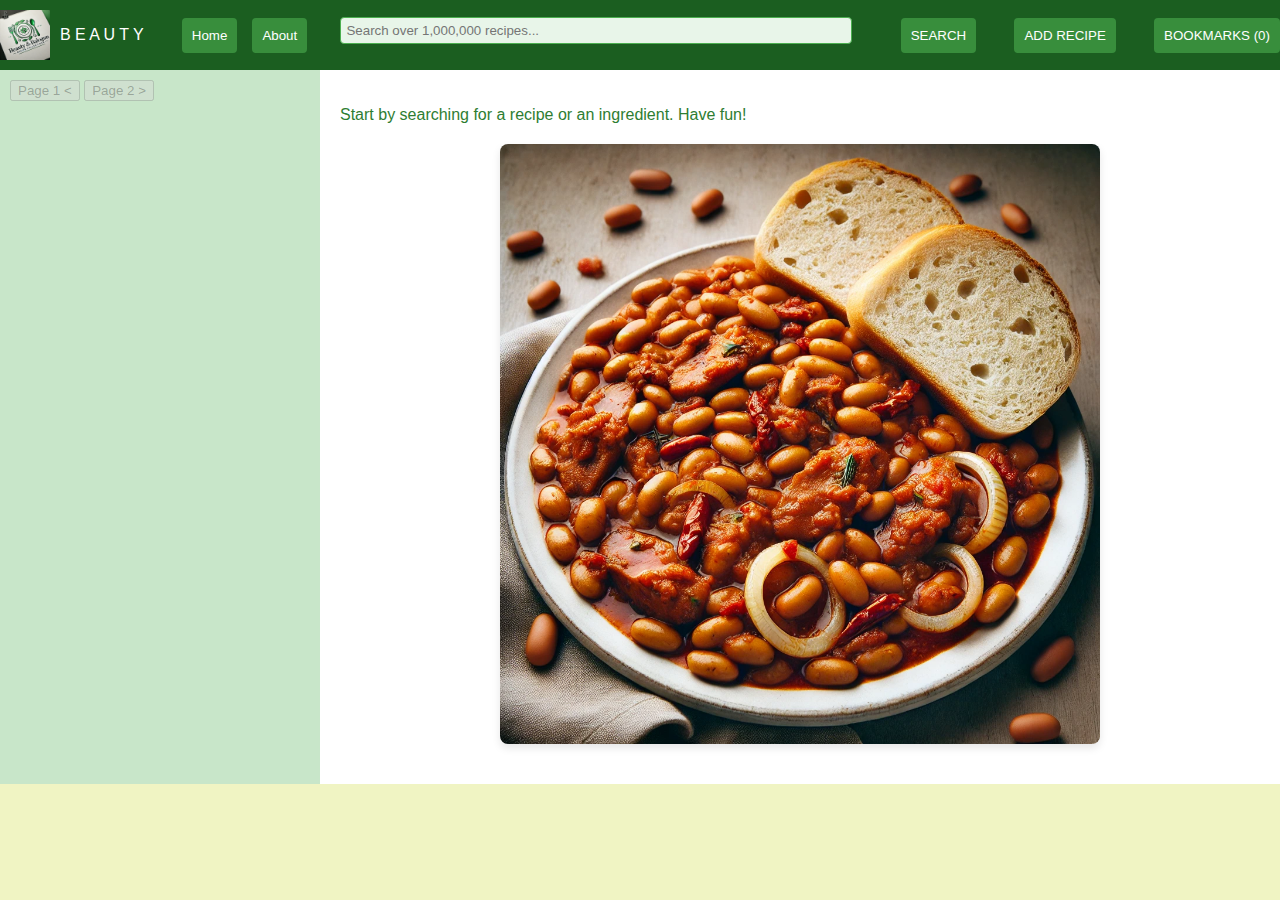
<file: 02-JAVASCRIPT-PROJECT 2/index.html>
<!DOCTYPE html>
<html lang="en">
<head>
    <meta charset="UTF-8">
    <meta name="viewport" content="width=device-width, initial-scale=1.0">
    <title>Recipe App</title>
    <link rel="stylesheet" href="styles.css">
</head>
<body>
    <header>
       
            <!-- <div style="display: flex; align-items: center;">
                <img src="logo2.webp" alt="Beauty and Balogun Recipe Collections Logo" class="rotating-logo" style="height: 50px; margin-right: 10px;">
                
                <h1 class="scrolling-text">B E A U T Y & B A L O G U N</h1>
                <h1>forkify</h1> -->

                <div style="display: flex; align-items: center;">
                    <img src="logo2.webp" alt="Beauty and Balogun Recipe Collections Logo" class="rotating-logo" style="height: 50px; margin-right: 10px;">
                    <div class="scrolling-text-container">
                        <div class="scrolling-text">B E A U T Y </div>
                    </div>
        
        </div>
        <nav>    
            <button id="home-button" onclick="goToHome()">Home</button>
            <button id="about-button" onclick="goToAbout()">About</button>
        </nav>

        <input type="text" id="search" placeholder="Search over 1,000,000 recipes...">
        <button id="search-button">SEARCH</button>
        <a href="recipe.html"><button id="add-recipe-button">ADD RECIPE</button></a>
        <div class="bookmark-container">
            <button id="bookmarks-button" onclick="toggleBookmarkDropdown()">BOOKMARKS (<span id="bookmark-count">0</span>)</button>
            <ul id="bookmark-dropdown" class="hidden"></ul>
        </div>

        
    </header>
    <div id="container">
        <aside id="sidebar">
            <ul id="recipe-list"></ul>
            <div id="pagination">
                <button id="prev-button" onclick="prevPage()">Page 1 &lt;</button>
                <button id="next-button" onclick="nextPage()">Page 2 &gt;</button>
            </div>
        </aside>
        <main id="recipe-detail">
            <p>Start by searching for a recipe or an ingredient. Have fun!</p>

            <div id="intro-carousel" class="carousel">
                <img class="carousel-image" src="beans and bread-1.webp" alt="First Dish">
                <img class="carousel-image" src="egusi and pounded yam-22.webp" alt="Second Dish">
                <img class="carousel-image" src="fried rice image-3.webp" alt="Third Dish">
                <img class="carousel-image" src="golden rice-4.webp" alt="Fourth Dish">
                <img class="carousel-image" src="crayfish rice-5.webp" alt="Fifth Dish">
            </div>
        </main>
    </div>
    

   <script>
document.addEventListener("DOMContentLoaded", function() {
    setupCarousel();
    loadRecipes();
    loadBookmarks();
    updateBookmarkCount();
});

let recipes = JSON.parse(localStorage.getItem('recipes')) || [];
let bookmarks = JSON.parse(localStorage.getItem('bookmarks')) || [];
const itemsPerPage = 10;
let currentPage = 1;
let filteredRecipes = recipes;

function setupCarousel() {
    let carouselImages = document.querySelectorAll('.carousel-image');
    let currentImageIndex = 0;

    function showNextImage() {
        carouselImages[currentImageIndex].classList.remove('active');
        currentImageIndex = (currentImageIndex + 1) % carouselImages.length;
        carouselImages[currentImageIndex].classList.add('active');
    }

    carouselImages[currentImageIndex].classList.add('active');
    setInterval(showNextImage, 3000);
}

function loadRecipes() {
    const recipeList = document.getElementById('recipe-list');
    recipeList.innerHTML = '';
    filteredRecipes.sort((a, b) => a.title.localeCompare(b.title)); // Sort recipes alphabetically by title
    const start = (currentPage - 1) * itemsPerPage;
    const end = start + itemsPerPage;
    const currentRecipes = filteredRecipes.slice(start, end);
    currentRecipes.forEach((recipe, index) => {
        let li = document.createElement('li');
        li.classList.add('recipe-item');
        li.setAttribute('onclick', `showRecipe(${start + index})`);
        li.innerHTML = `
            <img src="${recipe.image}" alt="${recipe.title}" class="recipe-thumbnail">
            <span>${recipe.title}</span>
        `;
        recipeList.appendChild(li);
    });

    document.getElementById('prev-button').disabled = currentPage === 1;
    document.getElementById('next-button').disabled = end >= filteredRecipes.length;
}
function showRecipe(index) {
    const recipe = filteredRecipes[index];
    const recipeDetail = document.getElementById('recipe-detail');
    const isBookmarked = bookmarks.some(bookmark => bookmark.title === recipe.title);
    
    recipeDetail.innerHTML = `
        <h2>${recipe.title}</h2>
        <img src="${recipe.image}" alt="${recipe.title}" class="recipe-large-image">
        <p>URL: <a href="${recipe.url}" target="_blank">${recipe.url}</a></p>
        <p>Publisher: ${recipe.publisher}</p>
        <p>Servings: ${recipe.servings}</p>
        <p>Prep Time: ${recipe.prepTime} minutes</p>
        <h3>Ingredients:</h3>
        <ul>${recipe.ingredients.map(ingredient => `<li>${ingredient}</li>`).join('')}</ul>
        <button id="bookmark-btn" onclick="toggleBookmark(${index})">
            ${isBookmarked ? 'Remove from Bookmark' : 'Add to Bookmark'}
        </button>
    `;
}

function toggleBookmark(index) {
    const recipe = filteredRecipes[index];
    const bookmarkIndex = bookmarks.findIndex(bookmark => bookmark.title === recipe.title);

    if (bookmarkIndex !== -1) {
        bookmarks.splice(bookmarkIndex, 1);
    } else {
        bookmarks.push(recipe);
    }

    localStorage.setItem('bookmarks', JSON.stringify(bookmarks));
    loadBookmarks();
    updateBookmarkCount();

    // Update the bookmark button text directly
    const bookmarkBtn = document.getElementById('bookmark-btn');
    bookmarkBtn.textContent = bookmarkIndex !== -1 ? 'Add to Bookmark' : 'Remove from Bookmark';
}

function goToHome() {
    const recipeDetail = document.getElementById('recipe-detail');
    recipeDetail.innerHTML = `
        <p>Start by searching for a recipe or an ingredient. Have fun!</p>
        <div id="intro-carousel" class="carousel">
            <img class="carousel-image" src="beans and bread-1.webp" alt="First Dish">
            <img class="carousel-image" src="egusi and pounded yam-22.webp" alt="Second Dish">
            <img class="carousel-image" src="fried rice image-3.webp" alt="Third Dish">
            <img class="carousel-image" src="golden rice-4.webp" alt="Fourth Dish">
            <img class="carousel-image" src="crayfish rice-5.webp" alt="Fifth Dish">
        </div>
    `;
    setupCarousel(); // Reinitialize the carousel when home is clicked
}

function prevPage() {
    if (currentPage > 1) {
        currentPage--;
        loadRecipes();
    }
}

function nextPage() {
    if ((currentPage * itemsPerPage) < filteredRecipes.length) {
        currentPage++;
        loadRecipes();
    }
}

document.getElementById('search').addEventListener('input', function(event) {
    const query = event.target.value.toLowerCase();
    filteredRecipes = recipes.filter(recipe => recipe.title.toLowerCase().includes(query));
    currentPage = 1;
    loadRecipes();
});

function loadBookmarks() {
    const bookmarkDropdown = document.getElementById('bookmark-dropdown');
    bookmarkDropdown.innerHTML = '';
    bookmarks.sort((a, b) => a.title.localeCompare(b.title)); // Sort bookmarks alphabetically by title
    bookmarks.forEach((bookmark, index) => {
        let li = document.createElement('li');
        li.innerHTML = `
            <img src="${bookmark.image}" alt="${bookmark.title}" class="bookmark-thumbnail">
            <span>${index + 1}. ${bookmark.title}</span>
        `;
        li.setAttribute('onclick', `showBookmarkRecipe(${index})`);
        bookmarkDropdown.appendChild(li);
    });
}

function showBookmarkRecipe(index) {
    const recipe = bookmarks[index];
    const recipeDetail = document.getElementById('recipe-detail');
    recipeDetail.innerHTML = `
        <h2>${recipe.title}</h2>
        <img src="${recipe.image}" alt="${recipe.title}" class="recipe-large-image">
        <p>URL: <a href="${recipe.url}" target="_blank">${recipe.url}</a></p>
        <p>Publisher: ${recipe.publisher}</p>
        <p>Servings: ${recipe.servings}</p>
        <p>Prep Time: ${recipe.prepTime} minutes</p>
        <h3>Ingredients:</h3>
        <ul>${recipe.ingredients.map(ingredient => `<li>${ingredient}</li>`).join('')}</ul>
        <button onclick="toggleBookmarkFromBookmark(${index})">Remove from Bookmark</button>
    `;
}

function toggleBookmarkFromBookmark(index) {
    bookmarks.splice(index, 1);
    localStorage.setItem('bookmarks', JSON.stringify(bookmarks));
    loadBookmarks();
    updateBookmarkCount();
    document.getElementById('recipe-detail').innerHTML = '<p>Bookmark removed. Please select another recipe.</p>';
}

function updateBookmarkCount() {
    const bookmarkCount = document.getElementById('bookmark-count');
    bookmarkCount.textContent = bookmarks.length;
}

function toggleBookmarkDropdown() {
    const bookmarkDropdown = document.getElementById('bookmark-dropdown');
    bookmarkDropdown.classList.toggle('hidden');
}

function goToAbout() {
    const recipeDetail = document.getElementById('recipe-detail');
    recipeDetail.innerHTML = `
        <h2>About Us</h2>
        <p>We are an African food recipe company, dedicated to preserving the rich culinary traditions of Africa. Our mission is to help people around the world discover and enjoy authentic African dishes, keeping our culture alive and vibrant.</p>
        <p>Over the years, we have collected and perfected recipes that have been passed down through generations. We believe in the power of food to connect people and cultures, and we are committed to sharing the beauty of African cuisine with the world.</p>
        
        <div id="about-carousel" class="carousel">
            <img class="carousel-image" src="about-dish1.webp" alt="Traditional African Dish">
            <img class="carousel-image" src="about-dish2.webp" alt="African Ingredients">
            <img class="carousel-image" src="about-dish3.webp" alt="Cultural Celebration">
            <img class="carousel-image" src="about-dish4.webp" alt="African Spice Market">
            <img class="carousel-image" src="about-dish5.webp" alt="Heritage Dish">
        </div>

        <footer>
            <p>&copy; <span id="current-year"></span> African Food Recipe Company. All rights reserved.</p>
        </footer>
    `;
    setupCarousel(); // Reinitialize the carousel when about is clicked
    updateYear(); // Update the copyright year dynamically
}

function updateYear() {
    const yearElement = document.getElementById('current-year');
    const currentYear = new Date().getFullYear();
    yearElement.textContent = currentYear;
}
</script>


    <style>

        body {
            font-family: Arial, sans-serif;
            background-color: #f0f4c3; /* Light green background */
            margin: 0;
            padding: 0;
            box-sizing: border-box;
        }
        header {
            background-color: #1b5e20; /* Dark green */
            color: white;
            padding: 10px 0;
            text-align: center;
            display: flex;
            justify-content: space-between;
            align-items: center;
        }
        header nav a {
            color: white;
            text-decoration: none;
            margin: 0 15px;
            font-size: 18px;
        }
        header .button {
            margin-left: 15px;
            cursor: pointer;
            background-color: #388e3c; /* Medium green */
            border: none;
            color: white;
            padding: 10px;
            border-radius: 4px;
        }
        header .button:hover {
            background-color: #4caf50; /* Lighter green */
        }
        .container {
            display: flex;
            padding: 20px;
        }
        .recipe-list {
            flex: 1;
            margin-right: 20px;
            background-color: #c8e6c9; /* Pale green */
            padding: 10px;
            border-radius: 4px;
        }
        .recipe-list ul {
            list-style-type: none;
            padding: 0;
        }
        .recipe-list li {
            background: #a5d6a7; /* Light green */
            padding: 10px;
            margin-bottom: 10px;
            cursor: pointer;
            border-radius: 4px;
            border: 1px solid #2e7d32; /* Darker green border */
        }
        .recipe-list li:hover {
            background-color: #81c784; /* Medium green on hover */
            color: #ffffff; /* White text on hover */
        }
        .recipe-actions {
            flex: 1;
        }
        .recipe-card {
            border: 1px solid #2e7d32; /* Darker green border */
            padding: 20px;
            margin-bottom: 20px;
            background-color: white;
            border-radius: 4px;
        }
        .modal {
            display: none;
            position: fixed;
            z-index: 1;
            left: 0;
            top: 0;
            width: 100%;
            height: 100%;
            overflow: auto;
            background-color: rgba(0, 0, 0, 0.4);
        }
        .modal-content {
            background-color: #ffffff;
            margin: 5% auto;
            padding: 20px;
            border: 1px solid #2e7d32; /* Darker green border */
            width: 50%;
            border-radius: 8px;
        }
        .close {
            color: #4caf50; /* Medium green */
            float: right;
            font-size: 28px;
            font-weight: bold;
        }
        .close:hover,
        .close:focus {
            color: #2e7d32; /* Darker green on hover */
            text-decoration: none;
            cursor: pointer;
        }
        .button {
            background-color: #1b5e20; /* Dark green button */
            color: white;
            padding: 14px 20px;
            margin: 8px 0;
            border: none;
            cursor: pointer;
            width: 100%;
            border-radius: 4px;
        }
        .button.red {
            background-color: #f44336;
        }
        form {
            display: flex;
            flex-wrap: wrap;
            gap: 20px;
        }
        .form-column {
            flex: 1;
            min-width: 200px;
        }
        label, input {
            display: block;
            width: 100%;
            margin-bottom: 10px;
        }
        input {
            padding: 10px;
            border: 1px solid #4caf50; /* Green border */
            border-radius: 4px;
            box-sizing: border-box;
            background-color: #e8f5e9; /* Very light green background */
        }
        .image-gallery {
            text-align: center;
            margin: 40px auto;
            padding: 20px;
            background-color: #e8f5e9; /* Very light green background */
            border: 2px solid #2e7d32; /* Darker green border */
            border-radius: 8px;
            max-width: 800px;
            box-shadow: 0 4px 8px rgba(0, 0, 0, 0.1); /* Subtle shadow for a lifted effect */
        }

        .image-gallery h2 {
            color: #1b5e20; /* Dark green text */
            font-size: 24px;
            margin-bottom: 20px;
        }

        .nigerian-foods-image {
            width: 100%;
            height: auto;
            border-radius: 8px;
            border: 3px solid #4caf50; /* Medium green border */
        }
        .pagination-container {
            text-align: center;
            margin-top: 20px;
        }

        .pagination-container button {
            background-color: #1b5e20; /* Dark green */
            color: white;
            padding: 10px;
            border: none;
            border-radius: 4px;
            cursor: pointer;
        }

        .pagination-container button:hover {
            background-color: #4caf50; /* Lighter green */
        }


        #sidebar {
            max-width: 300px;
        }

        #recipe-list {
            list-style-type: none;
            padding: 0;
            margin: 0;
        }

        .recipe-item {
            display: flex;
            align-items: center;
            padding: 10px;
            border-bottom: 1px solid #ccc;
            cursor: pointer;
        }

        .recipe-item img.recipe-thumbnail {
            width: 50px;
            height: 50px;
            margin-right: 10px;
            object-fit: cover;
            border-radius: 4px;
        }

        .recipe-item span {
            font-size: 1.2rem;
            flex-grow: 1;
        }

        .recipe-large-image {
            width: 100%;
            max-height: 400px;
            object-fit: cover;
            margin-bottom: 20px;
            border-radius: 4px;
        }

        .bookmark-thumbnail {
            width: 30px;
            height: 30px;
            margin-right: 10px;
            object-fit: cover;
            border-radius: 50%; /* Circular thumbnails */
            border: 2px solid #4caf50; /* Green border around thumbnails */
        }

        .hidden {
            display: none;
        }

        .bookmark-container {
            position: relative;
        }

        #bookmark-dropdown {
            position: absolute;
            top: 100%;
            left: 0;
            background-color: #ffffff; /* White background */
            border: 1px solid #2e7d32; /* Dark green border */
            padding: 0;
            list-style-type: none;
            width: 220px; /* Slightly wider for better spacing */
            max-height: 300px;
            overflow-y: auto;
            z-index: 1000;
            border-radius: 8px; /* Rounded corners for the dropdown */
            box-shadow: 0 4px 8px rgba(0, 0, 0, 0.1); /* Subtle shadow for a lifted effect */
        }

        #bookmark-dropdown li {
            display: flex;
            align-items: center;
            padding: 10px 20px; /* Increased padding for a more spacious look */
            cursor: pointer;
            border-bottom: 1px solid #e0e0e0; /* Light border between items */
            transition: background-color 0.3s ease, color 0.3s ease; /* Smooth transition on hover */
            color: #1b5e20; /* Dark green text */
        }

        #bookmark-dropdown li:hover {
            background-color: #c8e6c9; /* Light green on hover */
            color: #ffffff; /* White text on hover */
        }

        .carousel {
            position: relative;
            width: 100%;
            max-width: 600px;
            margin: 20px auto;
            overflow: hidden;
            border-radius: 8px;
            box-shadow: 0 4px 8px rgba(0, 0, 0, 0.1);
        }

        .carousel-image {
            width: 100%;
            display: none;
            transition: opacity 0.5s ease-in-out;
        }

        .carousel-image.active {
            display: block;
            opacity: 1;
        }

        header nav {
            display: flex;
            gap: 10px; /* Space between the buttons */
        }

        header nav button {
            background-color: #388e3c; /* Medium green */
            border: none;
            color: #ffffff; /* White text */
            padding: 10px;
            border-radius: 4px;
            cursor: pointer;
        }

        header nav button:hover {
            background-color: #4caf50; /* Lighter green on hover */
        }


    .rotating-logo {
        animation: rotate 3s infinite linear;
    }

    @keyframes rotate {
        0% {
            transform: rotate(0deg);
        }
        100% {
            transform: rotate(360deg);
        }
    }

    @import url('https://fonts.googleapis.com/css2?family=Comic+Sans+MS&display=swap');

.animated-text {
    font-family: 'Comic Sans MS', sans-serif;
    color: green;
    font-size: 24px; /* Adjust font size as needed */
    animation: spellOut 10s steps(7, end) infinite;
    white-space: nowrap;
    overflow: hidden;
    border-right: 3px solid green;
    padding-right: 5px;
}

@keyframes spellOut {
    0% {
        content: "";
    }
    14.28% {
        content: "B ";
    }
    28.56% {
        content: "B E ";
    }
    42.84% {
        content: "B E A ";
    }
    57.12% {
        content: "B E A U ";
    }
    71.4% {
        content: "B E A U T ";
    }
    85.68% {
        content: "B E A U T Y ";
    }
    100% {
        content: "BEAUTY";
    }
}

.animated-text::after {
    content: "B E A U T Y";
    animation: spellOut 10s steps(7, end) infinite;
}

        footer {
    text-align: center;
    margin-top: 20px;
    padding: 10px;
    background-color: #1b5e20; /* Dark green background */
    color: #ffffff; /* White text */
    font-size: 14px;
    border-top: 1px solid #4caf50; /* Green border */}

    </style>
</body>
</html>
</file>
<file: 02-JAVASCRIPT-PROJECT 2/styles.css>
body {
    font-family: Arial, sans-serif;
    margin: 0;
    padding: 0;
    box-sizing: border-box;
    background-color: #f0f4c3; /* Light green background */
}

header {
    display: flex;
    align-items: center;
    justify-content: space-between;
    padding: 10px;
    background-color: #1b5e20; /* Dark green */
    color: #ffffff; /* White text */
}

header h1 {
    margin: 0;
    color: #ffffff; /* White text */
}

header input {
    width: 40%;
    padding: 5px;
    margin-right: 10px;
    border: 1px solid #4caf50; /* Green border */
    border-radius: 4px;
}

header button {
    padding: 10px;
    margin-left: 5px;
    background-color: #388e3c; /* Medium green */
    border: none;
    color: #ffffff; /* White text */
    cursor: pointer;
    border-radius: 4px;
}

header button:hover {
    background-color: #4caf50; /* Lighter green on hover */
}

#container {
    display: flex;
}

aside {
    width: 25%;
    background-color: #c8e6c9; /* Pale green */
    padding: 10px;
    overflow-y: auto;
}

aside ul {
    list-style: none;
    padding: 0;
}

aside ul li {
    padding: 10px;
    cursor: pointer;
    background-color: #a5d6a7; /* Light green */
    margin-bottom: 5px;
    border-radius: 4px;
}

aside ul li:hover {
    background-color: #81c784; /* Medium green on hover */
    color: #ffffff; /* White text on hover */
}

main {
    width: 75%;
    padding: 20px;
    background-color: #ffffff; /* White background */
    color: #2e7d32; /* Darker green text */
}

.modal {
    display: none;
    position: fixed;
    z-index: 1;
    left: 0;
    top: 0;
    width: 100%;
    height: 100%;
    overflow: auto;
    background-color: rgba(0, 0, 0, 0.4); /* Dark overlay */
}

.modal-content {
    background-color: #ffffff; /* White background */
    margin: 5% auto;
    padding: 20px;
    border: 1px solid #2e7d32; /* Darker green border */
    width: 50%;
    border-radius: 8px;
}

.close-button {
    color: #4caf50; /* Medium green */
    float: right;
    font-size: 28px;
    font-weight: bold;
}

.close-button:hover,
.close-button:focus {
    color: #2e7d32; /* Darker green on hover */
    text-decoration: none;
    cursor: pointer;
}

form {
    display: flex;
    flex-wrap: wrap;
    justify-content: space-between;
}

form > div {
    flex: 1 1 45%;
    display: flex;
    flex-direction: column;
}

form label {
    margin: 10px 0 5px;
    color: #2e7d32; /* Darker green text */
}

form input,
form button {
    padding: 10px;
    margin-bottom: 10px;
    border-radius: 4px;
    border: 1px solid #4caf50; /* Green border */
}

form input {
    background-color: #e8f5e9; /* Very light green background */
}

form button {
    background-color: #1b5e20; /* Dark green button */
    border: none;
    color: #ffffff; /* White text */
    cursor: pointer;
    margin-top: 20px;
    width: 100%;
}

form button:hover {
    background-color: #388e3c; /* Medium green on hover */
}

form h2 {
    width: 100%;
    text-align: left;
    color: #2e7d32; /* Darker green text */
}

form div:first-of-type h2 {
    text-align: left;
}

.fade-in {
    opacity: 0;
    transition: opacity 1s ease-in;
}

#slideshow-image.fade-in {
    opacity: 1;
}
</file>
